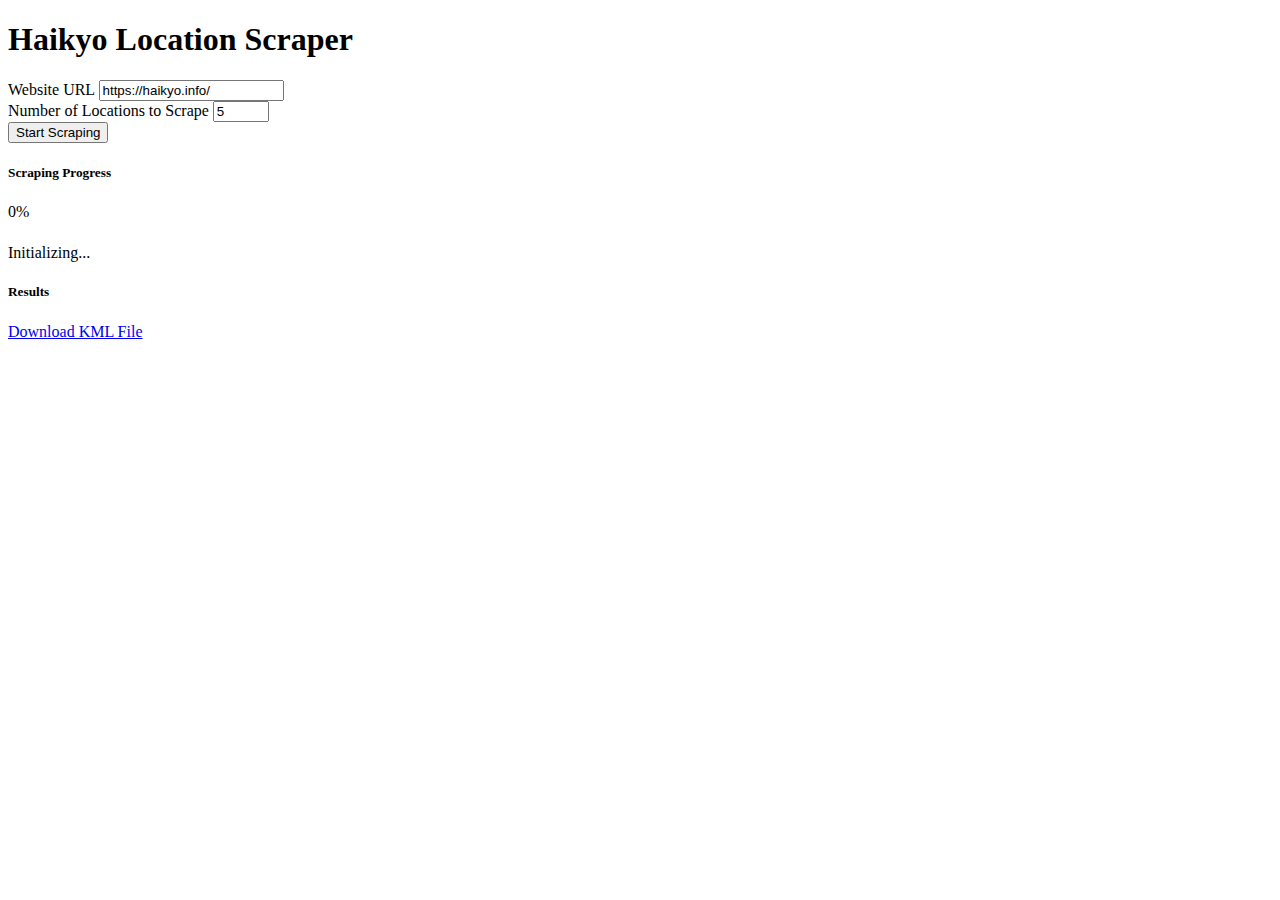
<file: HaikyoLocator/templates/index.html>
<!DOCTYPE html>
<html lang="en">
<head>
    <meta charset="UTF-8">
    <meta name="viewport" content="width=device-width, initial-scale=1.0">
    <title>Haikyo Location Scraper</title>
    <link href="https://cdn.replit.com/agent/bootstrap-agent-dark-theme.min.css" rel="stylesheet">
    <style>
        .results-box {
            max-height: 500px;
            overflow-y: auto;
        }
        .location-card {
            margin-bottom: 1rem;
        }
        .progress {
            height: 25px;
        }
        .location-card img {
            max-height: 200px;
            object-fit: cover;
            width: 100%;
            border: 1px solid rgba(255, 255, 255, 0.1);
        }
    </style>
</head>
<body>
    <div class="container mt-5">
        <h1 class="mb-4">Haikyo Location Scraper</h1>

        <!-- Input Form -->
        <div class="card mb-4">
            <div class="card-body">
                <form id="scrapeForm" onsubmit="startScraping(event)">
                    <div class="mb-3">
                        <label for="url" class="form-label">Website URL</label>
                        <input type="url" class="form-control" id="url" name="url" 
                               value="https://haikyo.info/" required>
                    </div>
                    <div class="mb-3">
                        <label for="numLocations" class="form-label">Number of Locations to Scrape</label>
                        <input type="number" class="form-control" id="numLocations" 
                               name="num_locations" min="1" max="50" value="5">
                    </div>
                    <button type="submit" class="btn btn-primary">Start Scraping</button>
                </form>
            </div>
        </div>

        <!-- Progress Section -->
        <div id="progressSection" class="card mb-4 d-none">
            <div class="card-body">
                <h5 class="card-title">Scraping Progress</h5>
                <div class="progress mb-2">
                    <div id="progressBar" class="progress-bar" role="progressbar" 
                         style="width: 0%;" aria-valuenow="0" aria-valuemin="0" 
                         aria-valuemax="100">0%</div>
                </div>
                <p id="progressMessage" class="mb-0">Initializing...</p>
            </div>
        </div>

        <!-- Results Section -->
        <div id="resultsSection" class="card d-none">
            <div class="card-body">
                <h5 class="card-title">Results</h5>
                <div id="locationList" class="results-box">
                    <!-- Results will be inserted here -->
                </div>
                <div id="kmlSection" class="mt-3 d-none">
                    <a href="#" id="kmlLink" class="btn btn-success">Download KML File</a>
                </div>
            </div>
        </div>
    </div>

    <script>
        let progressInterval;

        async function startScraping(event) {
            event.preventDefault();

            // Reset and show progress section
            document.getElementById('progressSection').classList.remove('d-none');
            document.getElementById('resultsSection').classList.add('d-none');
            document.getElementById('progressBar').style.width = '0%';
            document.getElementById('progressBar').textContent = '0%';
            document.getElementById('progressMessage').textContent = 'Starting...';

            // Get form data
            const formData = new FormData(event.target);

            // Start scraping
            const response = await fetch('/scrape', {
                method: 'POST',
                body: formData
            });

            if (response.ok) {
                // Start progress monitoring
                progressInterval = setInterval(checkProgress, 1000);
            }
        }

        async function checkProgress() {
            const response = await fetch('/progress');
            const data = await response.json();

            // Update progress bar
            const progressBar = document.getElementById('progressBar');
            progressBar.style.width = `${data.percent}%`;
            progressBar.textContent = `${Math.round(data.percent)}%`;
            document.getElementById('progressMessage').textContent = data.message;

            // Check for completion
            if (data.percent >= 100) {
                clearInterval(progressInterval);
                await checkResults();
            }
        }

        async function checkResults() {
            const response = await fetch('/results');
            const data = await response.json();

            if (data.locations !== null) {
                displayResults(data.locations, data.kml_file);
            }
        }

        function displayResults(locations, kmlFile) {
            const resultsSection = document.getElementById('resultsSection');
            const locationList = document.getElementById('locationList');
            const kmlSection = document.getElementById('kmlSection');
            resultsSection.classList.remove('d-none');

            locationList.innerHTML = locations.map(location => `
                <div class="card location-card">
                    <div class="card-body">
                        <h5 class="card-title">${location.name_ja}</h5>
                        <h6 class="card-subtitle mb-2 text-muted">${location.name_en}</h6>
                        ${location.coordinates ? 
                            `<p class="card-text">Coordinates: ${location.coordinates[0]}, ${location.coordinates[1]}</p>` 
                            : '<p class="card-text text-warning">No coordinates available</p>'}
                        ${location.image_url ? 
                            `<div class="mt-2 mb-3">
                                <img src="${location.image_url}" class="img-fluid rounded" alt="${location.name_en}" 
                                     onerror="this.onerror=null; this.src='https://via.placeholder.com/400x300?text=No+Image+Available';">
                             </div>` 
                            : ''}
                        <a href="${location.url}" class="card-link" target="_blank">View Location</a>
                    </div>
                </div>
            `).join('');

            // Show KML download link if available
            if (kmlFile) {
                kmlSection.classList.remove('d-none');
                document.getElementById('kmlLink').href = kmlFile;
                document.getElementById('kmlLink').download = kmlFile;
            } else {
                kmlSection.classList.add('d-none');
            }
        }
    </script>
</body>
</html>
</file>
